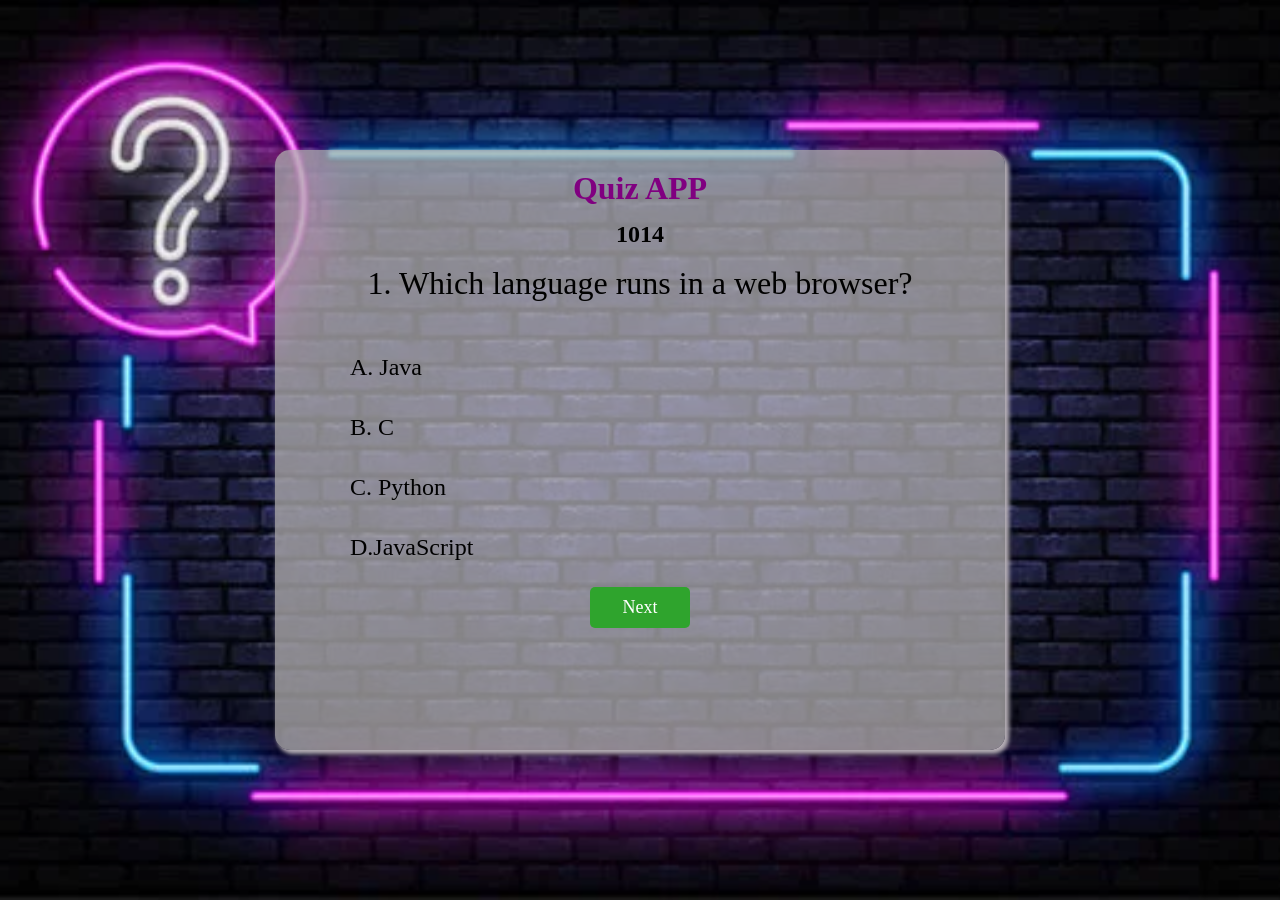
<file: index.html>
<!DOCTYPE html>
<html lang="en">
<head>
    <meta charset="UTF-8">
    <meta http-equiv="X-UA-Compatible" content="IE=edge">
    <meta name="viewport" content="width=device-width, initial-scale=1.0">
    <title>quiz</title>
    <link rel="stylesheet" href="style.css">
</head>
<body>
    <div class="container">
        <p class="heading-txt">Quiz APP </p>
        <p id="timer"></p>
        <div class="question">
            <span id="question-number"></span>
            <span id="question-txt"></span>
        </div>
        <div class="option-container">
            <input type="radio" name="opt" id="opt1">
                <label for="opt1" id="option1">  </label>
            <input type="radio" name="opt" id="opt2" >
                <label for="opt2" id="option2" >  </label>
            <input type="radio" name="opt" id="opt3">
                <label for="opt3" id="option3"></label>
            <input type="radio" name="opt" id="opt4">
                <label for="opt4" id="option4"></label>
        </div>
        <input type="button" value="Next" id="next-button">
    </div>
    <script src="script.js"></script>
</body>
</html>
</file>
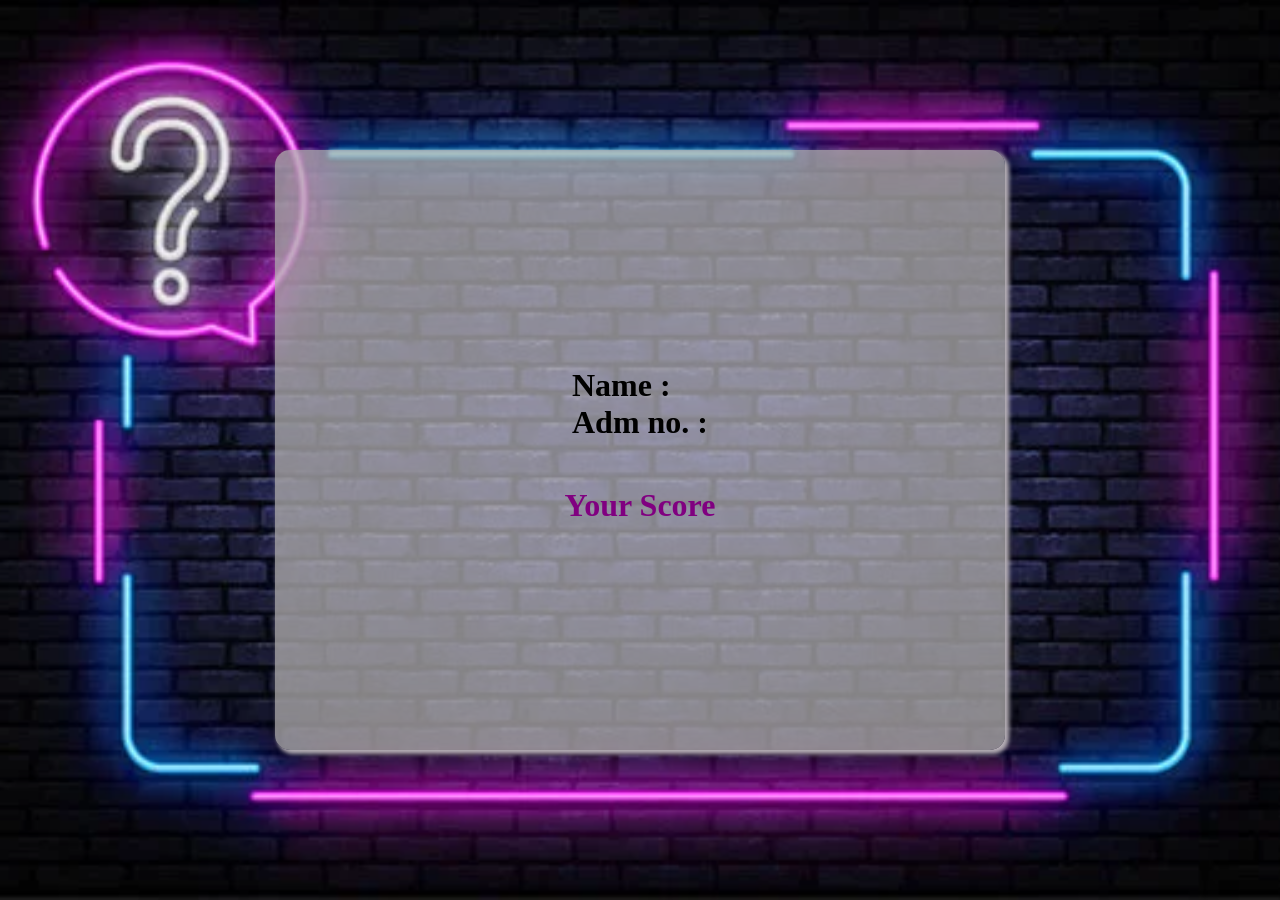
<file: resultpage.html>
<!DOCTYPE html>
<html lang="en">
<head>
    <meta charset="UTF-8">
    <meta http-equiv="X-UA-Compatible" content="IE=edge">
    <meta name="viewport" content="width=device-width, initial-scale=1.0">
    <title>Document</title>
    <link rel="stylesheet" href="style.css">
    <style>
        .container{
            justify-content: center;
            ;
        }
       .ent{
display: inline;
        font-size: xx-large;
        font-weight: 600
        ;
       }
    </style>
</head>
<body>
    <div class="container">
        <div class="ent">
        <span >Name :</span>
        <span id="names"></span>
<br>
        <span >Adm no. :</span>
        <span id="num1"></span>
    </div>
    <br><br>
        <p class="heading-txt">Your Score</p>
        <h1 id="score"></h1>
        <script>
            let score = localStorage.getItem("score");

            document.getElementById("score").innerHTML=score;
            document.getElementById("names").innerHTML=name;
            document.getElementById("num1").innerHTML=name;
        </script>
           <script src="script.js"></script>
 
    </div>
</body>
</html>
</file>
<file: style.css>
*{
    margin:0;
    padding:0;
    box-sizing: border-box;
}
body{
    display: flex;
    align-items: center;
    justify-content: center;    
    /* background-image: linear-gradient(purple,rgb(238, 48, 238)); */
    background-image: url(bg.webp);
    background-repeat: no-repeat;
    background-position: center;
    background-size: cover;
    

    min-height: 100vh;
    width: 100%;
}

.container {
    display: flex;
    align-items: center;
    flex-direction: column;
    min-height: 600px;
    width: 730px;
    background-color: rgba(176, 173, 173, 0.751);
    border-radius: 15px;
    /* box-shadow: 2px 2px 10px 1px rgb(102, 3, 102); */
    overflow: hidden;
    box-shadow: 3px 3px 4px 1px rgb(181, 174, 181);

    padding: 10px;
}
.heading-txt{
    color:purple;
    font-size: xx-large;
    font-weight: bold;
    margin: 10px;
}
#timer{
    font-size: x-large;
    font-weight: 600;
    padding:4px;
    /* fill: 0px 0px 2px 1px purple; */
        
}
.question{
    margin:8px;
    /* box-shadow: 0px 0px 2px 1px rgb(74, 70, 70); */
    border-radius: 5px;
    padding:5px;
    font-size: xX-large;
    font-weight: 530;
    font-family: 'Times New Roman', Times, serif;
    text-align: center;
}
.option-container{
    display: flex;
    flex-direction: column;
    margin:6px 4px;    
    width: 100%;
    padding: 10px;
}
.option-containerlabel:hover{
cursor: pointer;
}
.option-container input{
    visibility: hidden;    
}
.option-container label{   
    /* box-shadow: 0px 0px 4px 1px rgb(128, 123, 123); */
    padding: 10px;
    padding-left: 55px;
font-size: x-large;
    border-radius: 3px;
    transition: 0.5s;
}

.option-container input:checked + label{
    background-color: rgb(93, 88, 242);
    color:white;
    box-shadow: 3px 3px 4px 1px rgb(78, 69, 78);
}

#next-button{
    padding:10px;
    border:none;
    background-color: rgb(47, 164, 45);
    color:white;
    width: 100px;
    border-radius: 5px;
    /* box-shadow: 3px 3px 2px 1px rgb(127, 109, 109); */
    font-size: large;
    font-family:Cambria, Cochin, Georgia, Times, 'Times New Roman', serif;
    transition: 0.2s;
}
#next-button:hover{
    cursor: pointer;
    box-shadow: 3px 3px 2px 1px rgb(127, 109, 109);
    transition: 0.9s;
    
   
}

#next-button:active{
    box-shadow:none;    
}
</file>
